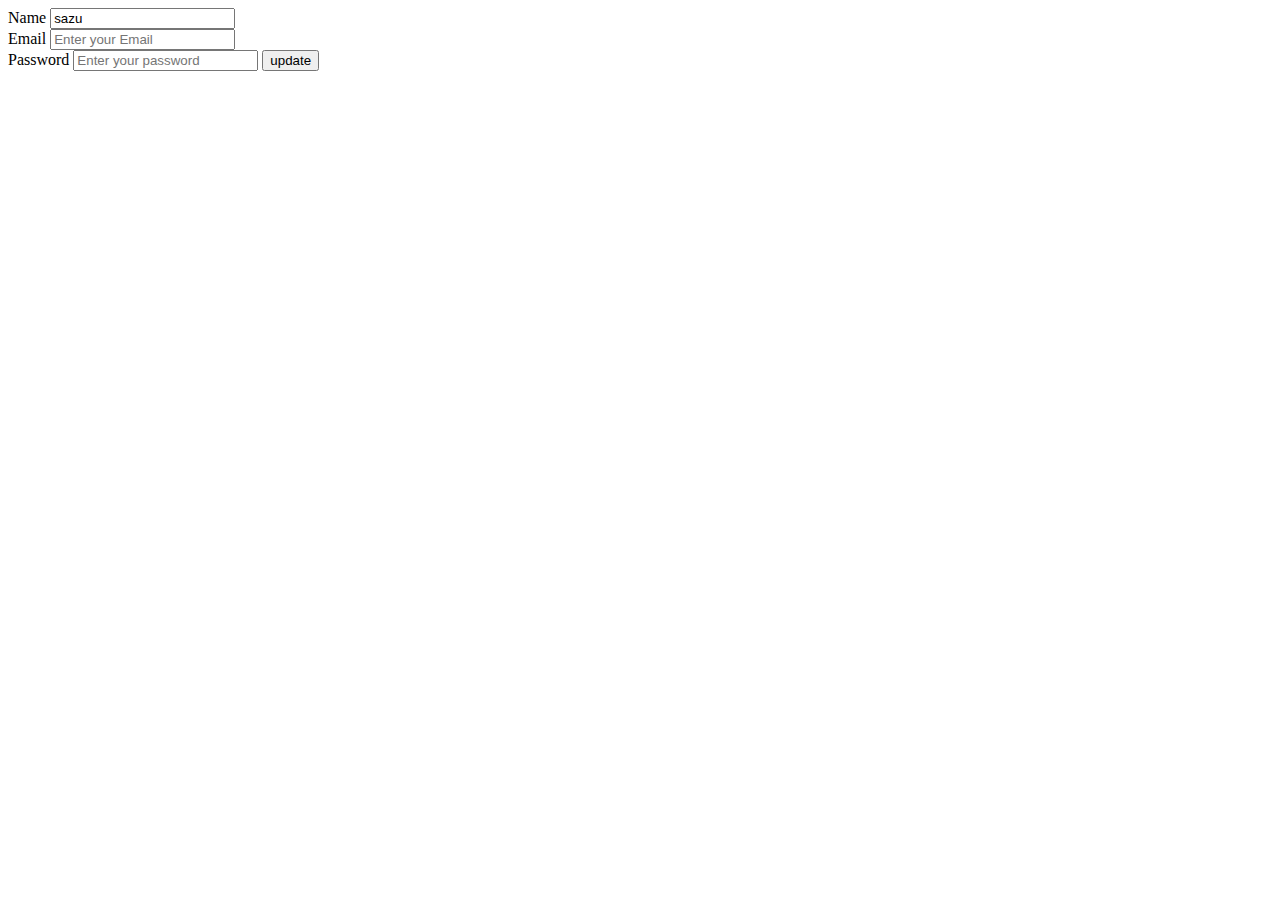
<file: form.html>
<!doctype html>
<html>
<head>
	<title>This is our html class</title>
	<link href="css/style.css" rel="stylesheet" >
	<style>
	
		
	</style>
</head>
	<body>
		<form>
		
			<label>Name</label>
			<input type="text" placeholder="Enter your name" value="sazu" ><br>
			<label>Email</label>
			<input type="email" placeholder="Enter your Email" ><br>
			<label>Password</label>
			<input type="password" placeholder="Enter your password"> 
			<input type="submit" value="update">
		
		</form>
	</body>
</html>
</file>
<file: css/style.css>
table {
			margin-left:10px;
		}
		table th, td{
			color:red;
			padding:10px;
			
		}
		
		#margin{
			width:200px;
			height:200px;
			border:1px solid red;
			background:green;
		}
		
		ol li{
			list-style:none;
		}
</file>
